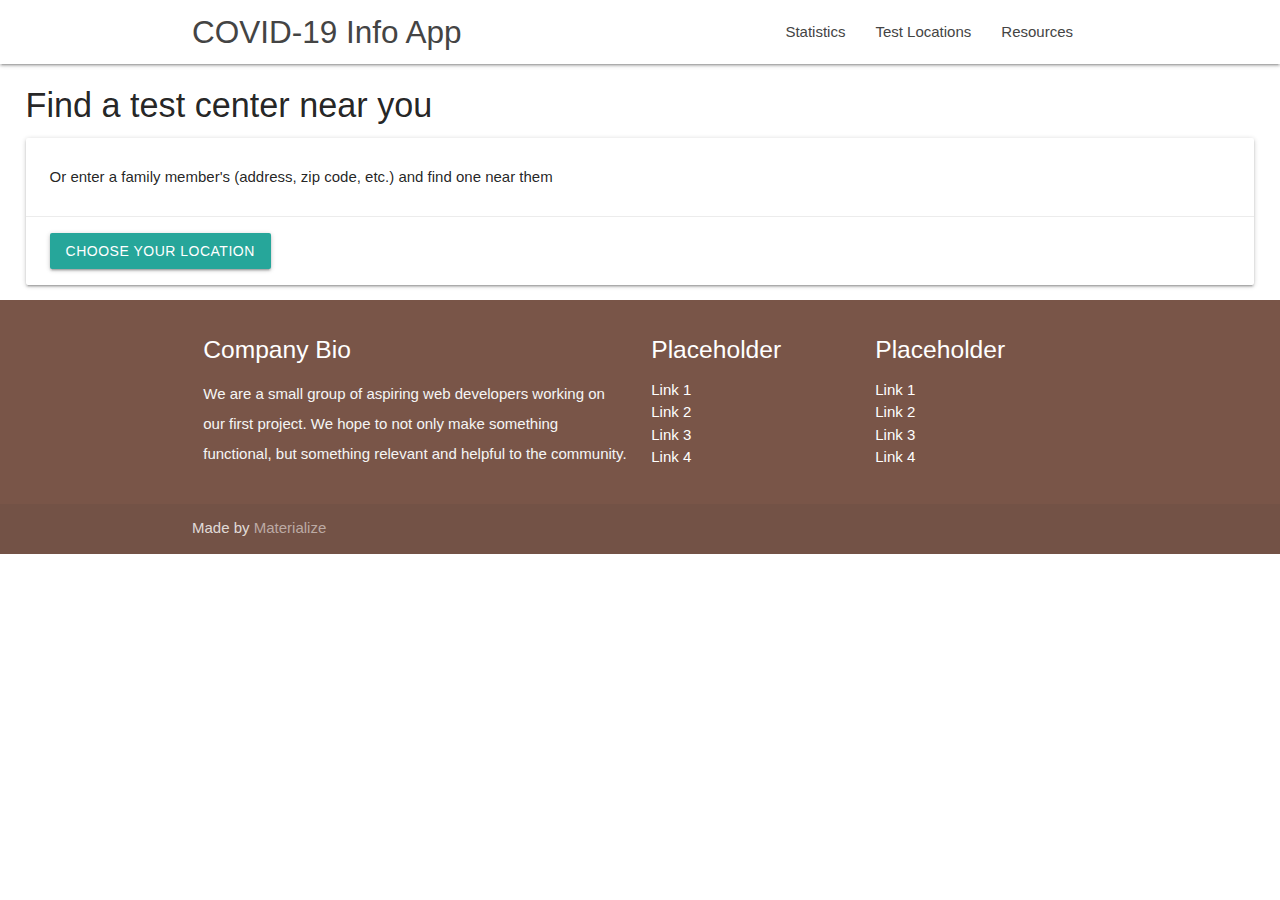
<file: parallax-template/resources.html>
<!DOCTYPE html>
<html lang="en">

<head>
    <meta http-equiv="Content-Type" content="text/html; charset=UTF-8" />
    <meta name="viewport" content="width=device-width, initial-scale=1" />
    <title>COVID-19 Resources</title>

    <!-- CSS  -->
    <link href="https://fonts.googleapis.com/icon?family=Material+Icons" rel="stylesheet">
    <link href="css/materialize.css" type="text/css" rel="stylesheet" media="screen,projection" />
    <link href="css/style.css" type="text/css" rel="stylesheet" media="screen,projection" />
</head>

<body>
    <nav class="white" role="navigation">
        <div class="nav-wrapper container">
            <a id="logo-container" href="index.html" class="brand-logo">COVID-19 Info App</a>
            <ul class="right hide-on-med-and-down">
                <li><a href="statistics.html">Statistics</a></li>
                <li><a href="testLocations.html">Test Locations</a></li>
                <li><a href="resources.html">Resources</a></li>
            </ul>

            <ul id="nav-mobile" class="sidenav">
                <li><a href="#">Navbar Link</a></li>
            </ul>
            <a href="#" data-target="nav-mobile" class="sidenav-trigger"><i class="material-icons">menu</i></a>
        </div>
    </nav>

    <div class="container-fluid">
        <!-- Card -->
        <div class="col s12 m3 l3 cardContainer">
            <h4 class="header">Find a test center near you</h4>
            <div class="card horizontal">
                <div class="card-stacked">
                    <div class="card-content">
                        <p>Or enter a family member's (address, zip code, etc.) and find one near them</p>
                    </div>
                    <div class="card-action">
                        <!-- Small modal -->
                        <button type="button" class="btn btn-primary" data-toggle="modal"
                            data-target=".bd-example-modal-sm">Choose your
                            location</button>
                        <div class="modal fade bd-example-modal-sm" tabindex="-1" role="dialog"
                            aria-labelledby="mySmallModalLabel" aria-hidden="true">
                            <div class="modal-dialog modal-sm" role="document">
                                <div class="modal-content">
                                    <form class="form-inline">
                                        <div class="form-group mb-2">
                                            <label for="staticEmail2" class="sr-only">Enter a zip code</label>
                                            <input type="text" readonly class="form-control-plaintext" id="staticEmail2"
                                                value="email@example.com">
                                        </div>
                                        <div class="form-group mx-sm-3 mb-2">
                                            <label for="inputPassword2" class="sr-only">90210</label>
                                            <input type="password" class="form-control" id="inputPassword2"
                                                placeholder="Password">
                                        </div>
                                        <button type="submit" class="btn btn-primary mb-2">See test locations</button>
                                    </form>
                                </div>
                            </div>
                        </div>
                    </div>
                </div>
            </div>
        </div>
    </div>


    <footer class="page-footer brown">
        <div class="container">
            <div class="row">
                <div class="col l6 s12">
                    <h5 class="white-text">Company Bio</h5>
                    <p class="grey-text text-lighten-4">We are a small group of aspiring web developers working on our
                        first
                        project. We hope to not only make something functional, but something relevant and helpful to
                        the community.
                    </p>
                </div>
                <div class="col l3 s12">
                    <h5 class="white-text">Placeholder</h5>
                    <ul>
                        <li><a class="white-text" href="#!">Link 1</a></li>
                        <li><a class="white-text" href="#!">Link 2</a></li>
                        <li><a class="white-text" href="#!">Link 3</a></li>
                        <li><a class="white-text" href="#!">Link 4</a></li>
                    </ul>
                </div>
                <div class="col l3 s12">
                    <h5 class="white-text">Placeholder</h5>
                    <ul>
                        <li><a class="white-text" href="#!">Link 1</a></li>
                        <li><a class="white-text" href="#!">Link 2</a></li>
                        <li><a class="white-text" href="#!">Link 3</a></li>
                        <li><a class="white-text" href="#!">Link 4</a></li>
                    </ul>
                </div>
            </div>
        </div>
        <div class="footer-copyright">
            <div class="container">
                Made by <a class="brown-text text-lighten-3" href="http://materializecss.com">Materialize</a>
            </div>
        </div>
    </footer>


    <!--  Scripts-->
    <script src="https://code.jquery.com/jquery-2.1.1.min.js"></script>
    <script src="js/materialize.js"></script>
    <script src="js/init.js"></script>
</body>

</html>
</file>
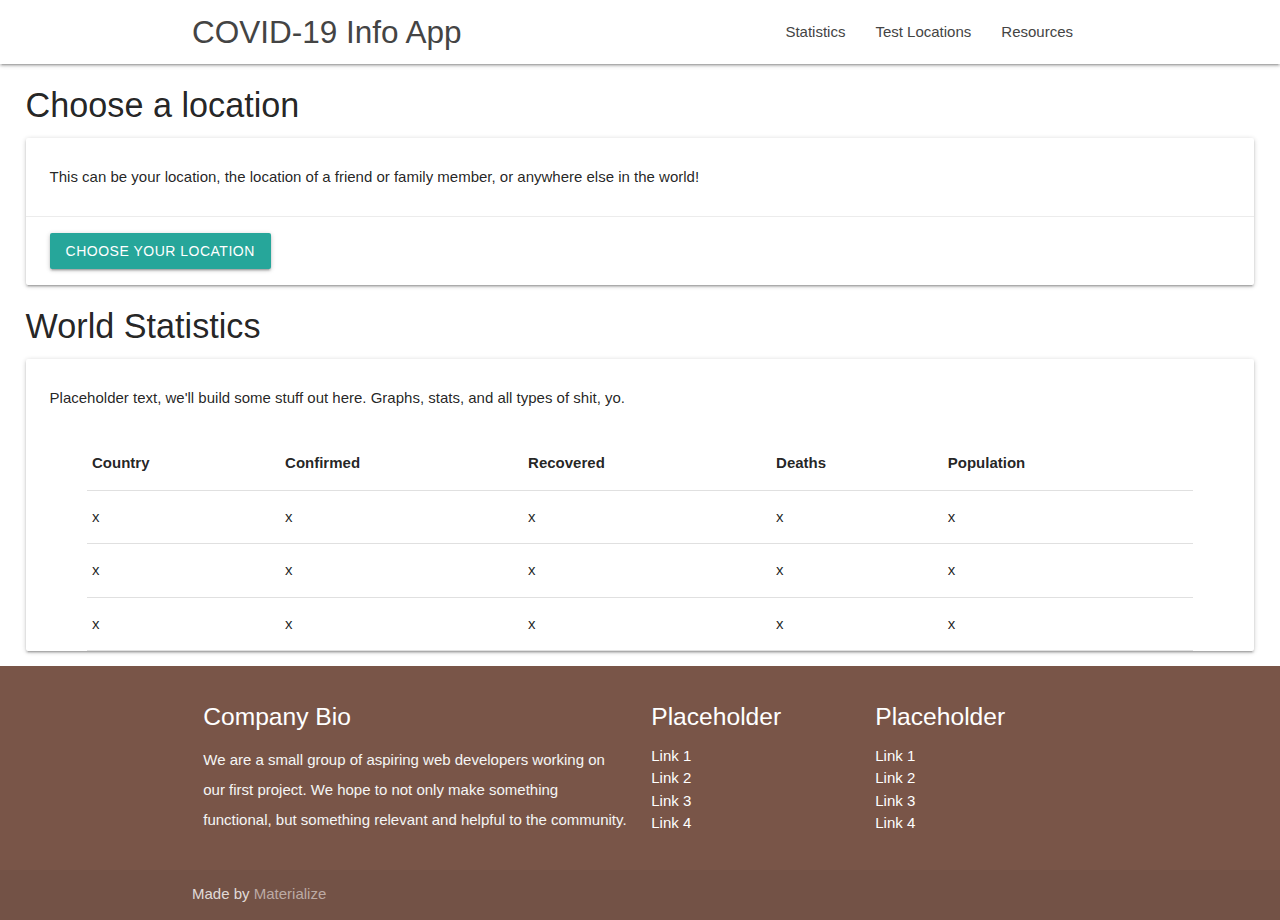
<file: parallax-template/statistics.html>
<!DOCTYPE html>
<html lang="en">

<head>
    <meta http-equiv="Content-Type" content="text/html; charset=UTF-8" />
    <meta name="viewport" content="width=device-width, initial-scale=1" />
    <title>COVID-19 Statistics</title>

    <!-- CSS  -->
    <link href="https://fonts.googleapis.com/icon?family=Material+Icons" rel="stylesheet">
    <link href="css/materialize.css" type="text/css" rel="stylesheet" media="screen,projection" />
    <link href="css/style.css" type="text/css" rel="stylesheet" media="screen,projection" />
</head>

<body>
    <nav class="white" role="navigation">
        <div class="nav-wrapper container">
            <a id="logo-container" href="index.html" class="brand-logo">COVID-19 Info App</a>
            <ul class="right hide-on-med-and-down">
                <li><a href="statistics.html">Statistics</a></li>
                <li><a href="testLocations.html">Test Locations</a></li>
                <li><a href="resources.html">Resources</a></li>
            </ul>

            <ul id="nav-mobile" class="sidenav">
                <li><a href="#">Navbar Link</a></li>
            </ul>
            <a href="#" data-target="nav-mobile" class="sidenav-trigger"><i class="material-icons">menu</i></a>
        </div>
    </nav>

    <div class="container-fluid">
        <!-- Card -->
        <div class="col s12 m3 l3 cardContainer">
            <h4 class="header">Choose a location</h4>
            <div class="card horizontal">
                <div class="card-stacked">
                    <div class="card-content">
                        <p>This can be your location, the location of a friend or family member, or anywhere else in the
                            world!</p>
                    </div>
                    <div class="card-action">
                        <!-- Small modal -->
                        <button type="button" class="btn btn-primary" data-toggle="modal"
                            data-target=".bd-example-modal-sm">Choose your
                            location</button>
                        <div class="modal fade bd-example-modal-sm" tabindex="-1" role="dialog"
                            aria-labelledby="mySmallModalLabel" aria-hidden="true">
                            <div class="modal-dialog modal-sm" role="document">
                                <div class="modal-content">
                                    <form class="form-inline">
                                        <div class="form-group mb-2">
                                            <label for="staticEmail2" class="sr-only">Enter a zip code</label>
                                            <input type="text" readonly class="form-control-plaintext" id="staticEmail2"
                                                value="email@example.com">
                                        </div>
                                        <div class="form-group mx-sm-3 mb-2">
                                            <label for="inputPassword2" class="sr-only">90210</label>
                                            <input type="password" class="form-control" id="inputPassword2"
                                                placeholder="Password">
                                        </div>
                                        <button type="submit" class="btn btn-primary mb-2">See statistics</button>
                                    </form>
                                </div>
                            </div>
                        </div>
                    </div>
                </div>
            </div>
            <div class="col s12 m9 l9">
                <h4 class="header">World Statistics</h4>
                <div class="card horizontal">
                    <div class="card-stacked">
                        <div class="card-content">
                            <p>Placeholder text, we'll build some stuff out here. Graphs, stats, and all types of shit,
                                yo.</p>
                        </div>


                        <table class="responsive-table">
                            <thead>
                                <tr>
                                    <th>Country</th>
                                    <th>Confirmed</th>
                                    <th>Recovered</th>
                                    <th>Deaths</th>
                                    <th>Population</th>
                                </tr>
                            </thead>
                            <tbody>
                                <tr>
                                    <td>x</td>
                                    <td>x</td>
                                    <td>x</td>
                                    <td>x</td>
                                    <td>x</td>
                                </tr>
                                <tr>
                                    <td>x</td>
                                    <td>x</td>
                                    <td>x</td>
                                    <td>x</td>
                                    <td>x</td>
                                </tr>
                                <tr>
                                    <td>x</td>
                                    <td>x</td>
                                    <td>x</td>
                                    <td>x</td>
                                    <td>x</td>
                                </tr>
                            </tbody>
                        </table>

                    </div>
                </div>
            </div>
        </div>
    </div>


    <footer class="page-footer brown">
        <div class="container">
            <div class="row">
                <div class="col l6 s12">
                    <h5 class="white-text">Company Bio</h5>
                    <p class="grey-text text-lighten-4">We are a small group of aspiring web developers working on our
                        first
                        project. We hope to not only make something functional, but something relevant and helpful to
                        the community.
                    </p>
                </div>
                <div class="col l3 s12">
                    <h5 class="white-text">Placeholder</h5>
                    <ul>
                        <li><a class="white-text" href="#!">Link 1</a></li>
                        <li><a class="white-text" href="#!">Link 2</a></li>
                        <li><a class="white-text" href="#!">Link 3</a></li>
                        <li><a class="white-text" href="#!">Link 4</a></li>
                    </ul>
                </div>
                <div class="col l3 s12">
                    <h5 class="white-text">Placeholder</h5>
                    <ul>
                        <li><a class="white-text" href="#!">Link 1</a></li>
                        <li><a class="white-text" href="#!">Link 2</a></li>
                        <li><a class="white-text" href="#!">Link 3</a></li>
                        <li><a class="white-text" href="#!">Link 4</a></li>
                    </ul>
                </div>
            </div>
        </div>
        <div class="footer-copyright">
            <div class="container">
                Made by <a class="brown-text text-lighten-3" href="http://materializecss.com">Materialize</a>
            </div>
        </div>
    </footer>


    <!--  Scripts-->
    <script src="https://code.jquery.com/jquery-2.1.1.min.js"></script>
    <script src="js/materialize.js"></script>
    <script src="js/init.js"></script>
</body>

</html>
</file>
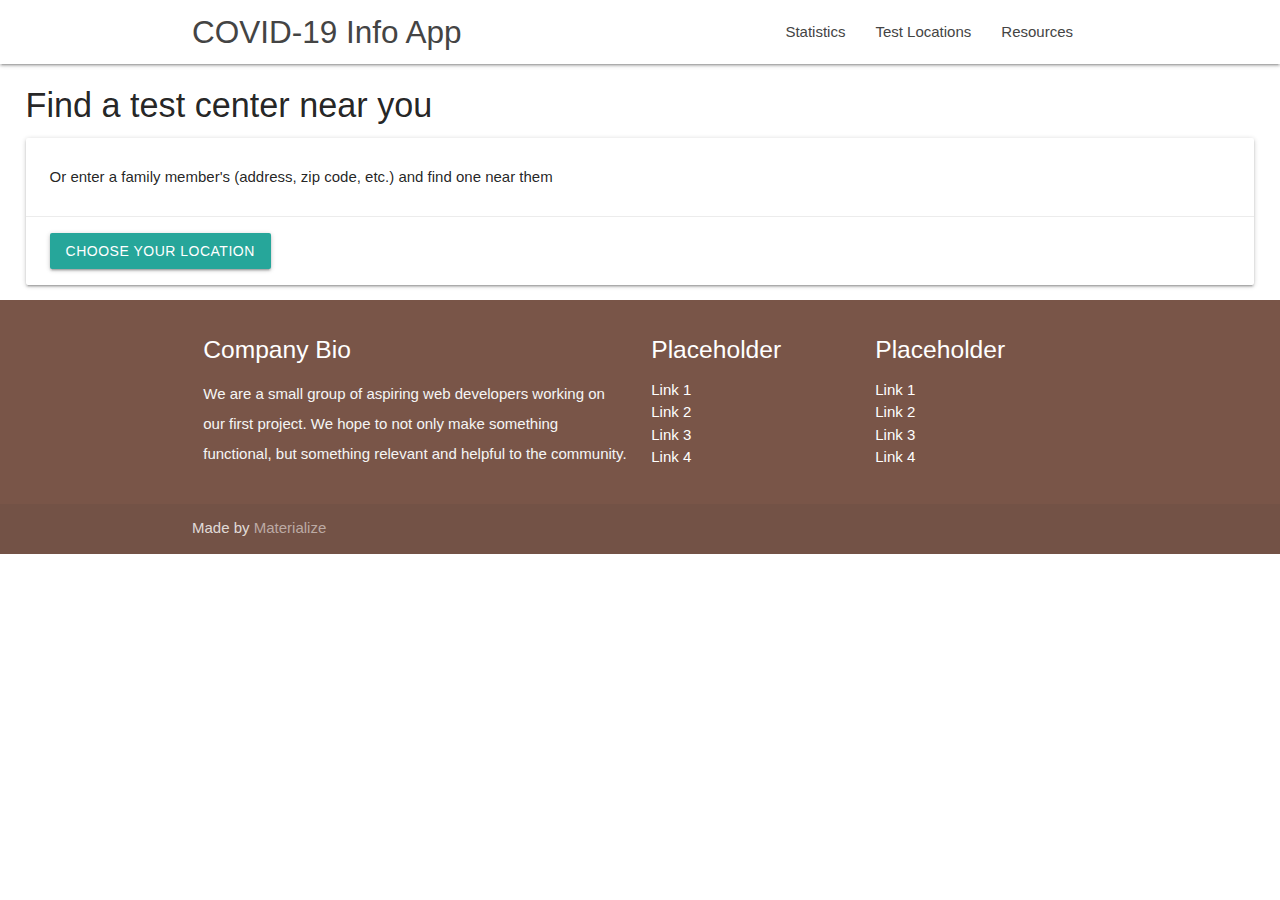
<file: parallax-template/testLocations.html>
<!DOCTYPE html>
<html lang="en">

<head>
    <meta http-equiv="Content-Type" content="text/html; charset=UTF-8" />
    <meta name="viewport" content="width=device-width, initial-scale=1" />
    <title>COVID-19 Test Locations</title>

    <!-- CSS  -->
    <link href="https://fonts.googleapis.com/icon?family=Material+Icons" rel="stylesheet">
    <link href="css/materialize.css" type="text/css" rel="stylesheet" media="screen,projection" />
    <link href="css/style.css" type="text/css" rel="stylesheet" media="screen,projection" />
</head>

<body>
    <nav class="white" role="navigation">
        <div class="nav-wrapper container">
            <a id="logo-container" href="index.html" class="brand-logo">COVID-19 Info App</a>
            <ul class="right hide-on-med-and-down">
                <li><a href="statistics.html">Statistics</a></li>
                <li><a href="testLocations.html">Test Locations</a></li>
                <li><a href="resources.html">Resources</a></li>
            </ul>

            <ul id="nav-mobile" class="sidenav">
                <li><a href="#">Navbar Link</a></li>
            </ul>
            <a href="#" data-target="nav-mobile" class="sidenav-trigger"><i class="material-icons">menu</i></a>
        </div>
    </nav>

    <div class="container-fluid">
        <!-- Card -->
        <div class="col s12 m3 l3 cardContainer">
            <h4 class="header">Find a test center near you</h4>
            <div class="card horizontal">
                <div class="card-stacked">
                    <div class="card-content">
                        <p>Or enter a family member's (address, zip code, etc.) and find one near them</p>
                    </div>
                    <div class="card-action">
                        <!-- Small modal -->
                        <button type="button" class="btn btn-primary" data-toggle="modal"
                            data-target=".bd-example-modal-sm">Choose your
                            location</button>
                        <div class="modal fade bd-example-modal-sm" tabindex="-1" role="dialog"
                            aria-labelledby="mySmallModalLabel" aria-hidden="true">
                            <div class="modal-dialog modal-sm" role="document">
                                <div class="modal-content">
                                    <form class="form-inline">
                                        <div class="form-group mb-2">
                                            <label for="staticEmail2" class="sr-only">Enter a zip code</label>
                                            <input type="text" readonly class="form-control-plaintext" id="staticEmail2"
                                                value="email@example.com">
                                        </div>
                                        <div class="form-group mx-sm-3 mb-2">
                                            <label for="inputPassword2" class="sr-only">90210</label>
                                            <input type="password" class="form-control" id="inputPassword2"
                                                placeholder="Password">
                                        </div>
                                        <button type="submit" class="btn btn-primary mb-2">See test locations</button>
                                    </form>
                                </div>
                            </div>
                        </div>
                    </div>
                </div>
            </div>
        </div>
    </div>


    <footer class="page-footer brown">
        <div class="container">
            <div class="row">
                <div class="col l6 s12">
                    <h5 class="white-text">Company Bio</h5>
                    <p class="grey-text text-lighten-4">We are a small group of aspiring web developers working on our
                        first
                        project. We hope to not only make something functional, but something relevant and helpful to
                        the community.
                    </p>
                </div>
                <div class="col l3 s12">
                    <h5 class="white-text">Placeholder</h5>
                    <ul>
                        <li><a class="white-text" href="#!">Link 1</a></li>
                        <li><a class="white-text" href="#!">Link 2</a></li>
                        <li><a class="white-text" href="#!">Link 3</a></li>
                        <li><a class="white-text" href="#!">Link 4</a></li>
                    </ul>
                </div>
                <div class="col l3 s12">
                    <h5 class="white-text">Placeholder</h5>
                    <ul>
                        <li><a class="white-text" href="#!">Link 1</a></li>
                        <li><a class="white-text" href="#!">Link 2</a></li>
                        <li><a class="white-text" href="#!">Link 3</a></li>
                        <li><a class="white-text" href="#!">Link 4</a></li>
                    </ul>
                </div>
            </div>
        </div>
        <div class="footer-copyright">
            <div class="container">
                Made by <a class="brown-text text-lighten-3" href="http://materializecss.com">Materialize</a>
            </div>
        </div>
    </footer>


    <!--  Scripts-->
    <script src="https://code.jquery.com/jquery-2.1.1.min.js"></script>
    <script src="js/materialize.js"></script>
    <script src="js/init.js"></script>
</body>

</html>
</file>
<file: parallax-template/css/style.css>
/* Custom Stylesheet */
/**
 * Use this file to override Materialize files so you can update
 * the core Materialize files in the future
 *
 * Made By MaterializeCSS.com
 */

nav ul a,
nav .brand-logo {
  color: #444;
}

p {
  line-height: 2rem;
}

.sidenav-trigger {
  color: #26a69a;
}

.parallax-container {
  min-height: 380px;
  line-height: 0;
  height: auto;
  color: rgba(255,255,255,.9);
}
  .parallax-container .section {
    width: 100%;
  }

@media only screen and (max-width : 992px) {
  .parallax-container .section {
    position: absolute;
    top: 40%;
  }
  #index-banner .section {
    top: 10%;
  }
}

@media only screen and (max-width : 600px) {
  #index-banner .section {
    top: 0;
  }
}

.icon-block {
  padding: 0 15px;
}
.icon-block .material-icons {
  font-size: inherit;
}

footer.page-footer {
  margin: 0;
}

.cardContainer {
  margin-right: 2%;
  margin-left: 2%;
}

table {
margin: auto;
width: 90%;
align-items: center;
}
</file>
